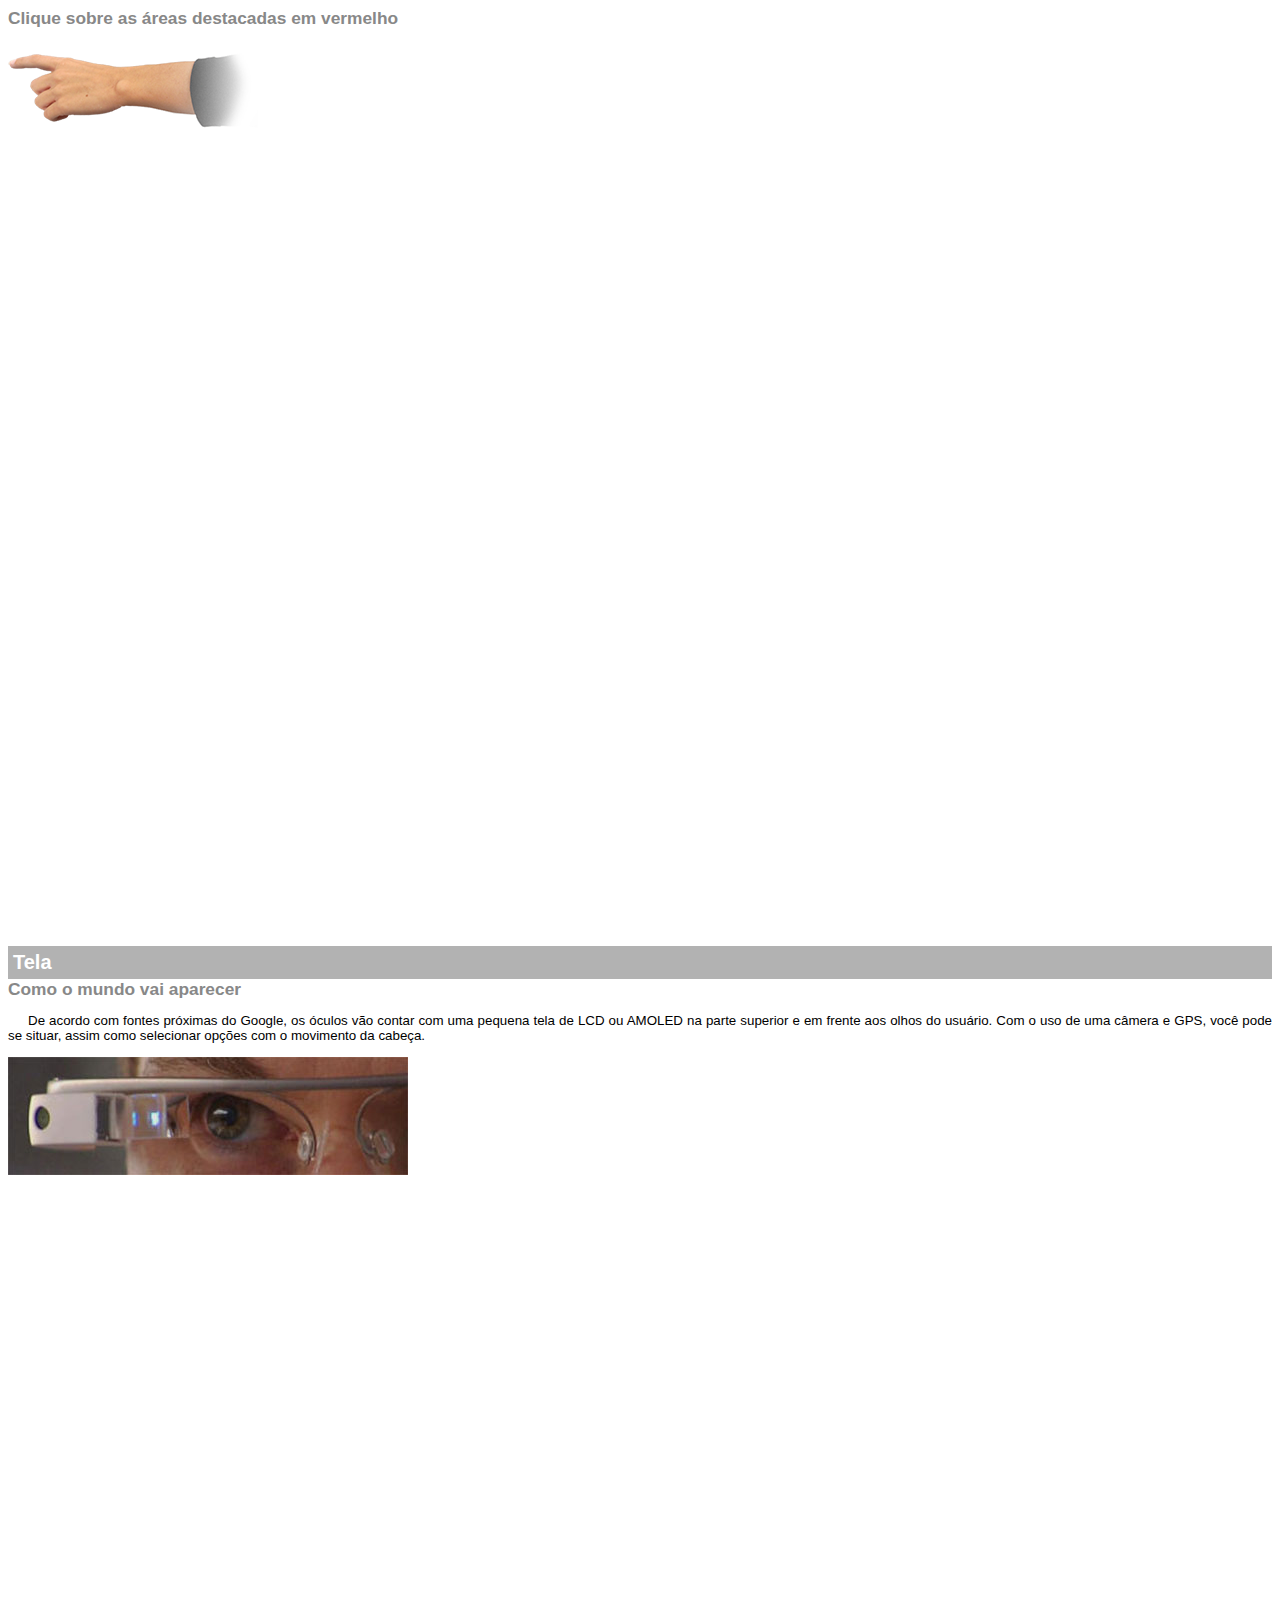
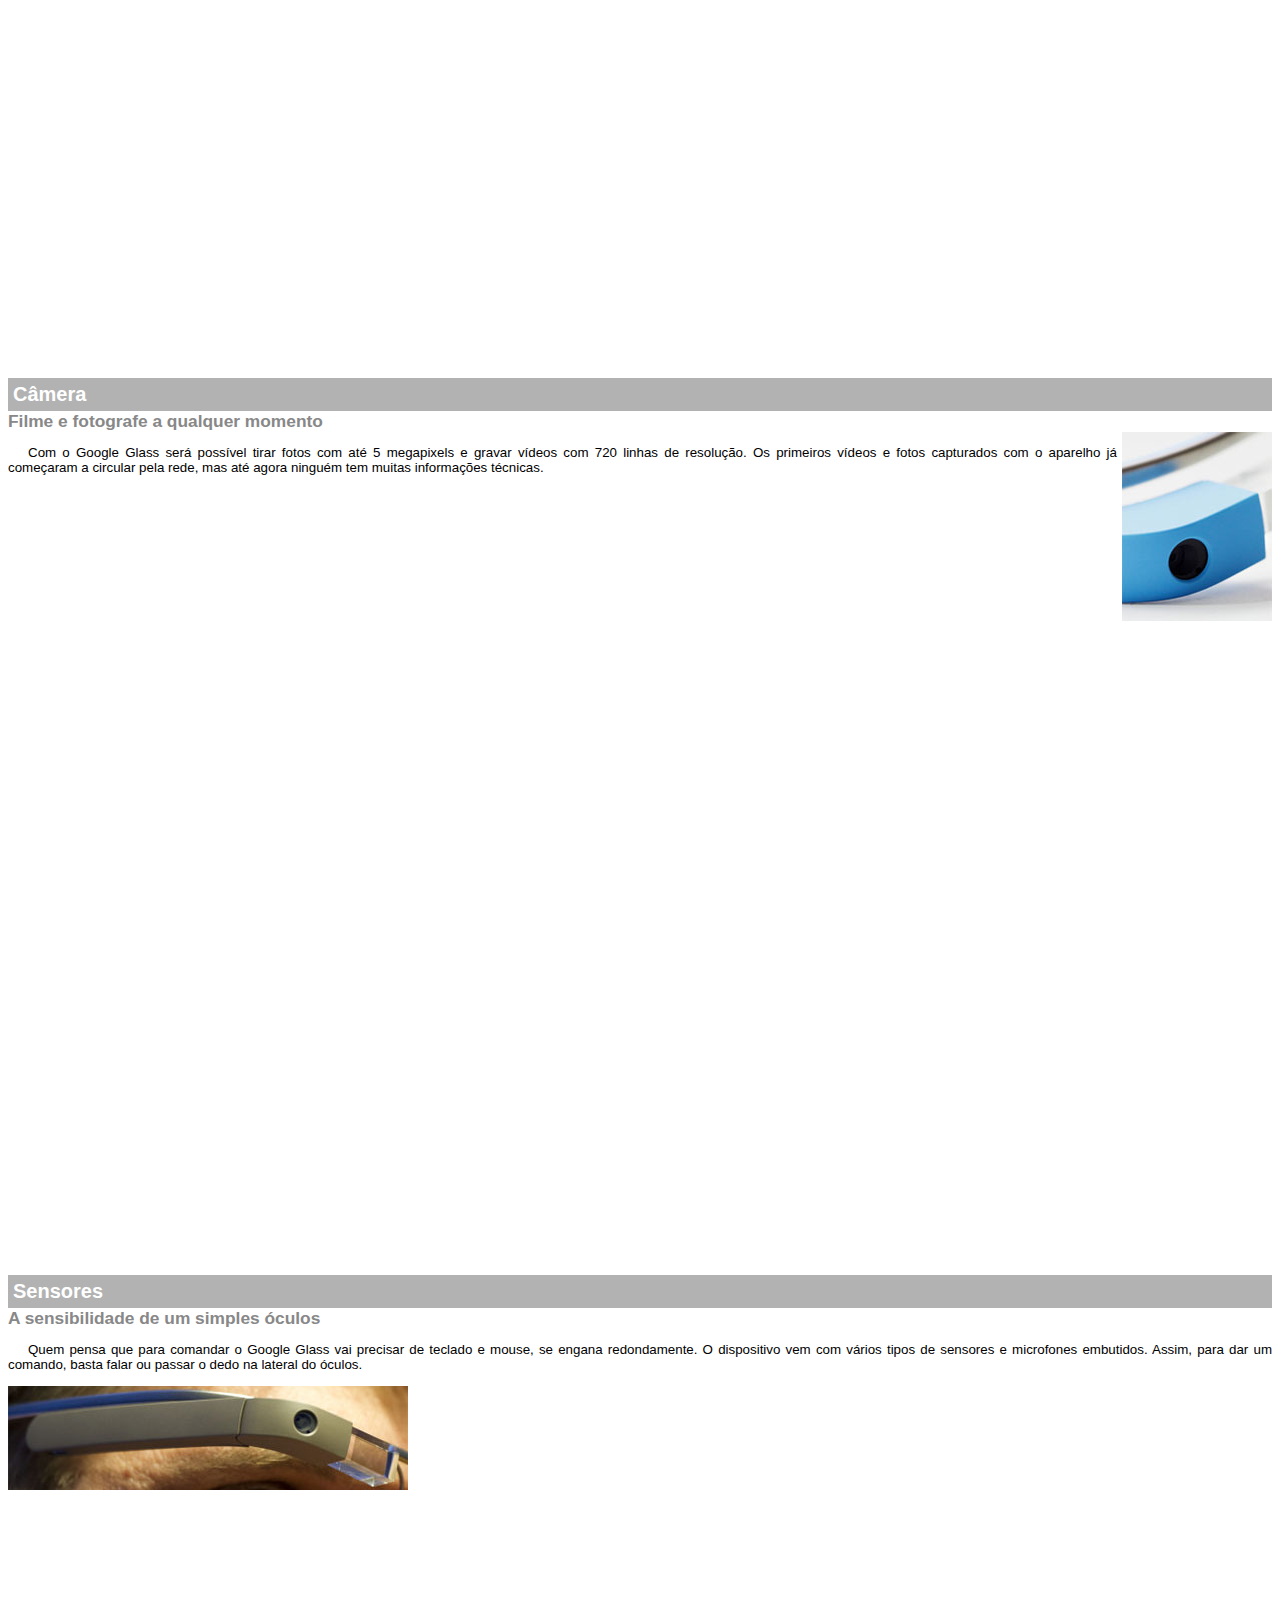
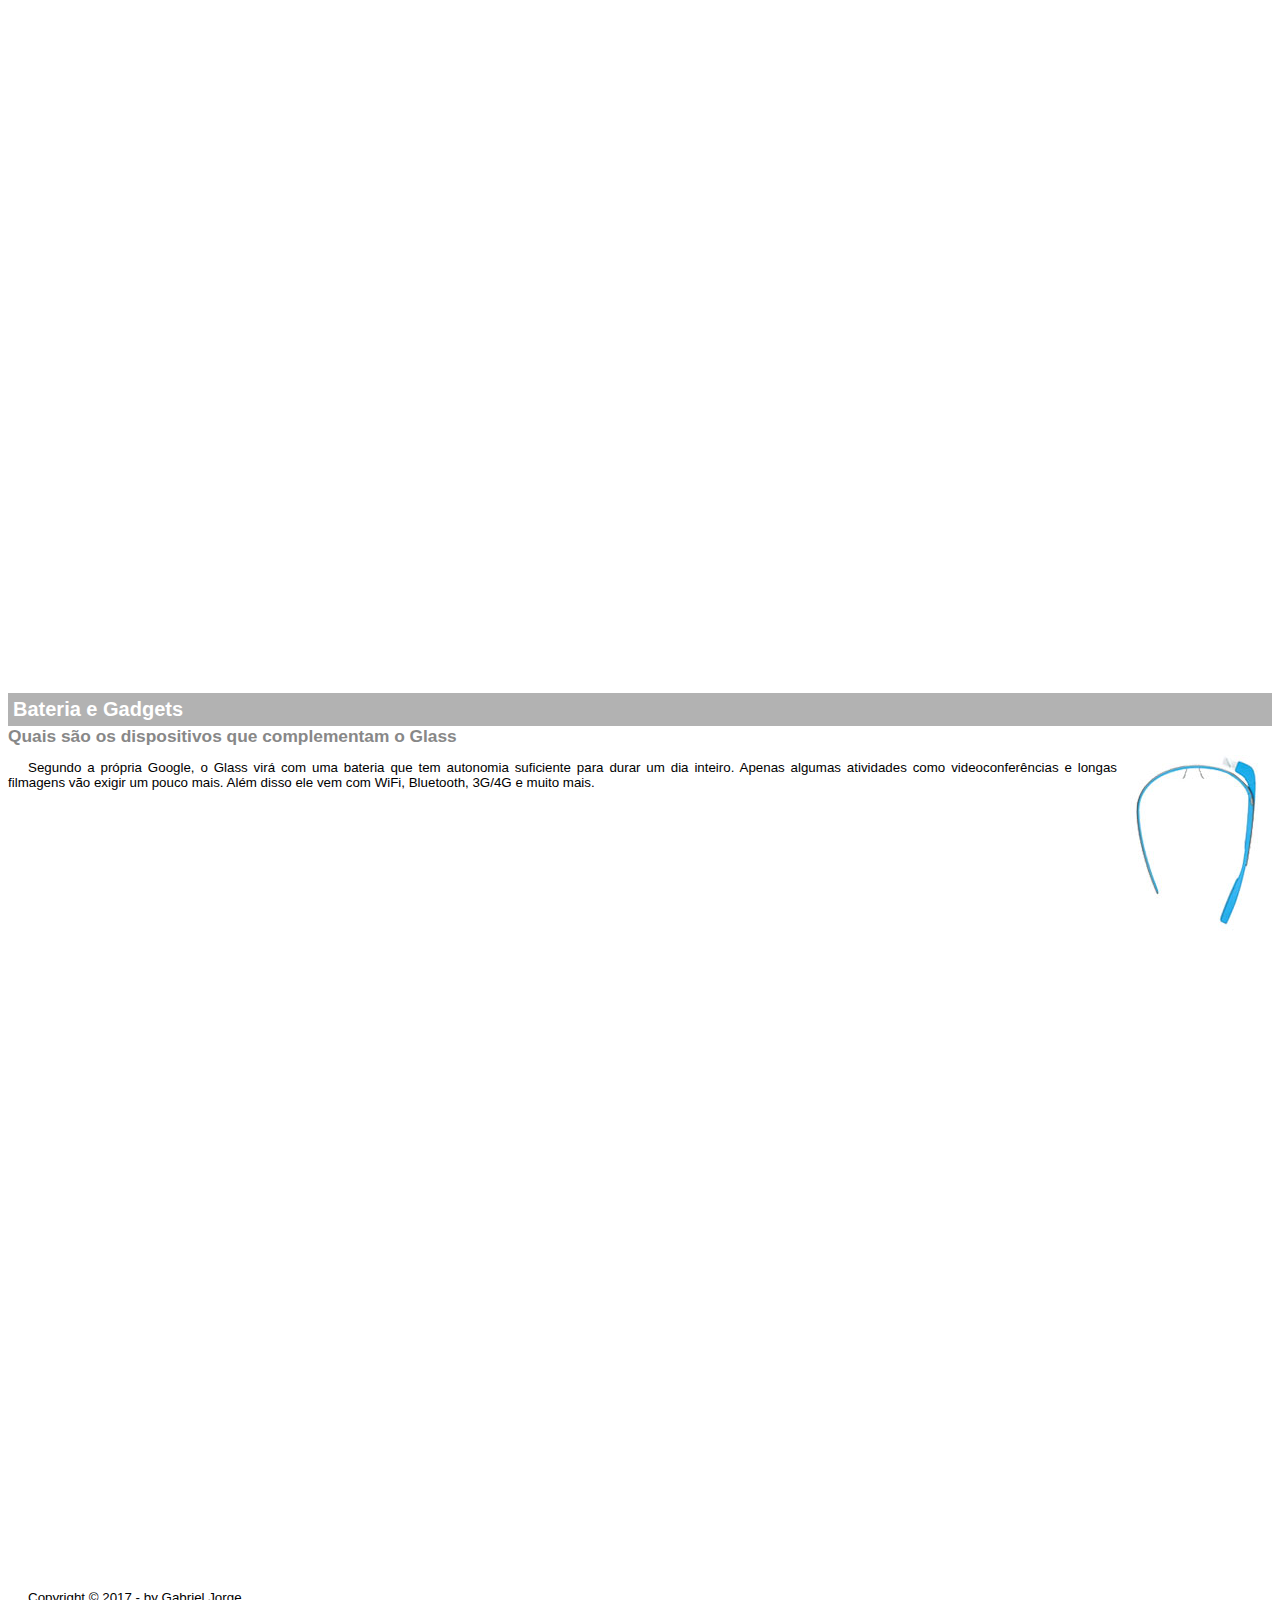
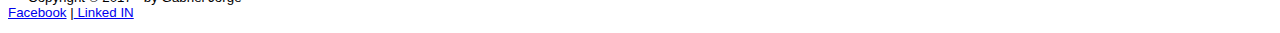
<file: google-glass.html>
<!DOCTYPE html>
<html lang="pt-br"> 
<head> 
	<meta charset="UTF-8"/> 
	<title>Informações sobre o Google Glass</title> 
	<style>
		body {
			font-family: Arial;
			font-size: 10pt;
		}
		p {
		text-align: justify;
		text-indent: 20px;
		}
		article h1 {
		font-size: 15pt;
		color: #ffffff;
		background-color: rgba(0,0,0,.3);
		padding: 5px;
		margin: 0px;
		}
		article h2 {
			font-size: 13pt;
			color: #888888;
			margin: 0px;
		}
		article {
			margin-bottom: 800px;
		}
		img.img-dir {
			display: block;
			float: right;
			margin-left: 5px;
		}
		
	</style>
</head>
<body>
<article id="topo">
	<header>
		<h2>Clique sobre as áreas destacadas em vermelho</h2>
	</header>
	<img src="_imagens/mao.png" alt="Mão apontando para a esquerda">
</article>

<article id="tela">
<header>
<h1>Tela</h1>
<h2>Como o mundo vai aparecer</h2>
</header>
		<p>De acordo com fontes próximas do Google, os óculos vão contar com uma pequena tela de LCD ou AMOLED na parte superior e em frente aos olhos do usuário. Com o uso de uma câmera e GPS, você pode se situar, assim como selecionar opções com o movimento da cabeça.</p>
		<img src="_imagens/det-tela.jpg" alt="Tela do Google Glass"/>
</article>

<article id="camera">
	<header>
		<h1>Câmera</h1>
		<h2>Filme e fotografe a qualquer momento</h2>
	</header>
		<img src="_imagens/det-camera.jpg" class="img-dir" alt="Câmera do Google Glass"/>
		<p>Com o Google Glass será possível tirar fotos com até 5 megapixels e gravar vídeos com 720 linhas de resolução. Os primeiros vídeos e fotos capturados com o aparelho já começaram a circular pela rede, mas até agora ninguém tem muitas informações técnicas.</p>
</article>

<article id="sensores">
	<header>
		<h1>Sensores</h1>
		<h2>A sensibilidade de um simples óculos</h2>
	</header>
		<p>Quem pensa que para comandar o Google Glass vai precisar de teclado e mouse, se engana redondamente. O dispositivo vem com vários tipos de sensores e microfones embutidos. Assim, para dar um comando, basta falar ou passar o dedo na lateral do óculos.</p>
		<img src="_imagens/det-touch.jpg" alt="Sensores do Google Glass" />
</article>

<article id="gadgets">
	<header>
		<h1>Bateria e Gadgets</h1>
		<h2>Quais são os dispositivos que complementam o Glass</h2>
	</header>
		<img src="_imagens/det-bateria.jpg" class="img-dir" alt="Bateria e Gadgets do Google Glass"/>
		<p>Segundo a própria Google, o Glass virá com uma bateria que tem autonomia suficiente para durar um dia inteiro. Apenas algumas atividades como videoconferências e longas filmagens vão exigir um pouco mais. Além disso ele vem com WiFi, Bluetooth, 3G/4G e muito mais.</p>
</article>
</body>

<footer id="rodape">
	<p>Copyright &copy; 2017 - by Gabriel Jorge <br/>
	<a href="https://www.facebook.com/ryuuzaki.uchiha.9" target="_blank">Facebook</a> |<a href="https://www.linkedin.com/in/gabriel-jorge-a02b97144/" target="_blank"> Linked IN</a></p>
</footer>
</div>
</body>
</html>
</file>
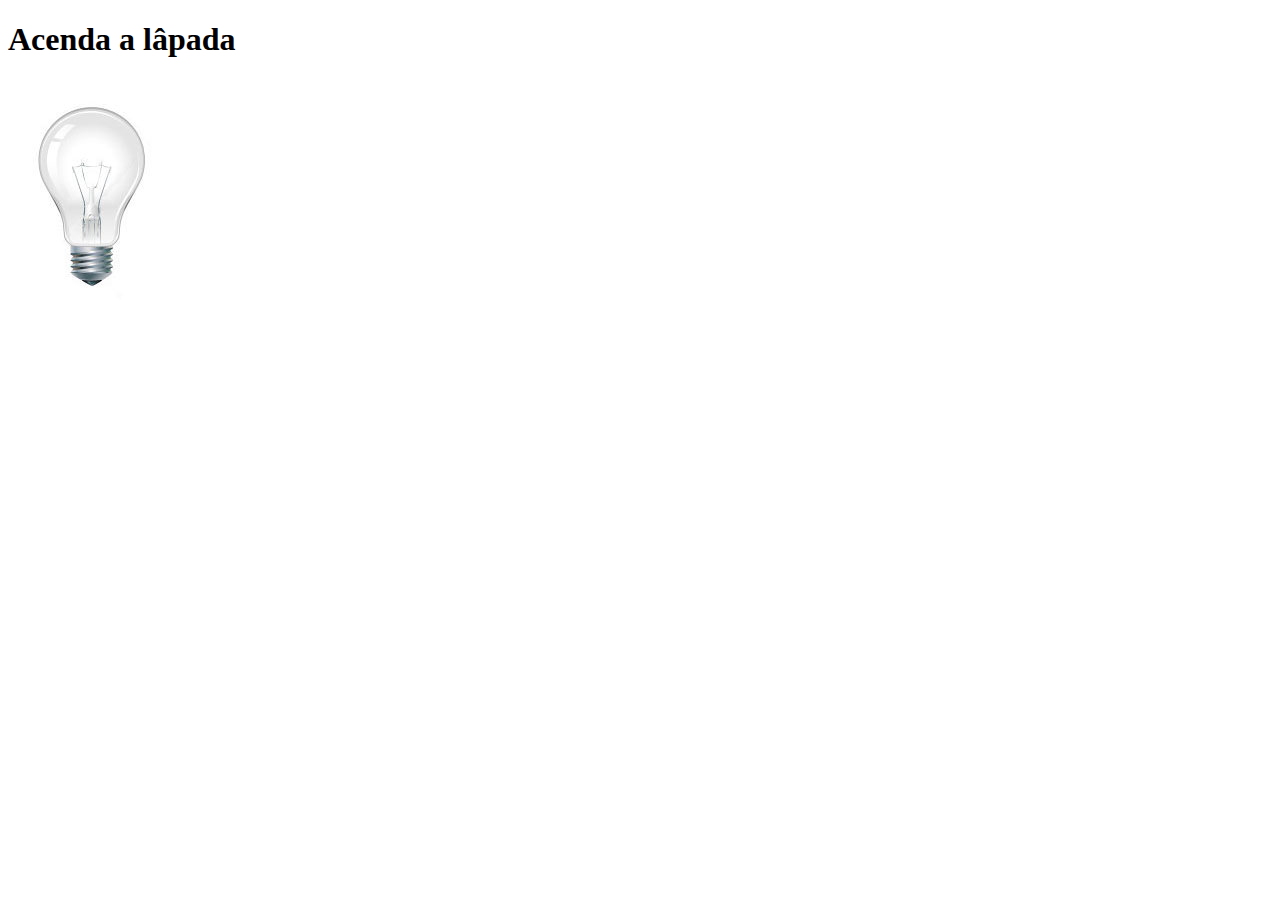
<file: teste03.html>
<!DOCTYPE html>
<html>
<head>
	<title> Teste JavaScript</title>
	<meta charset="utf-8">
	<script>
		var quebrada = false;
		function mudaLampada(tipo) {
		
		document.getElementById("luz").src = "_imagens/"+ tipo +".jpg";
			if (tipo == 'Lampada-quebrada') {
			quebrada = true;
			}
		}
		
		
	</script>
</head>
<body>
	<h1> Acenda a lâpada </h1>
	<img src="_imagens/lampada-apagada.jpg" id="luz" onmouseover="mudaLampada('lampada-acesa')" onmouseout="mudaLampada('lampada-apagada')" onclick="mudaLampada('lampada-quebrada')"/>
	
</body>
</html>
</file>
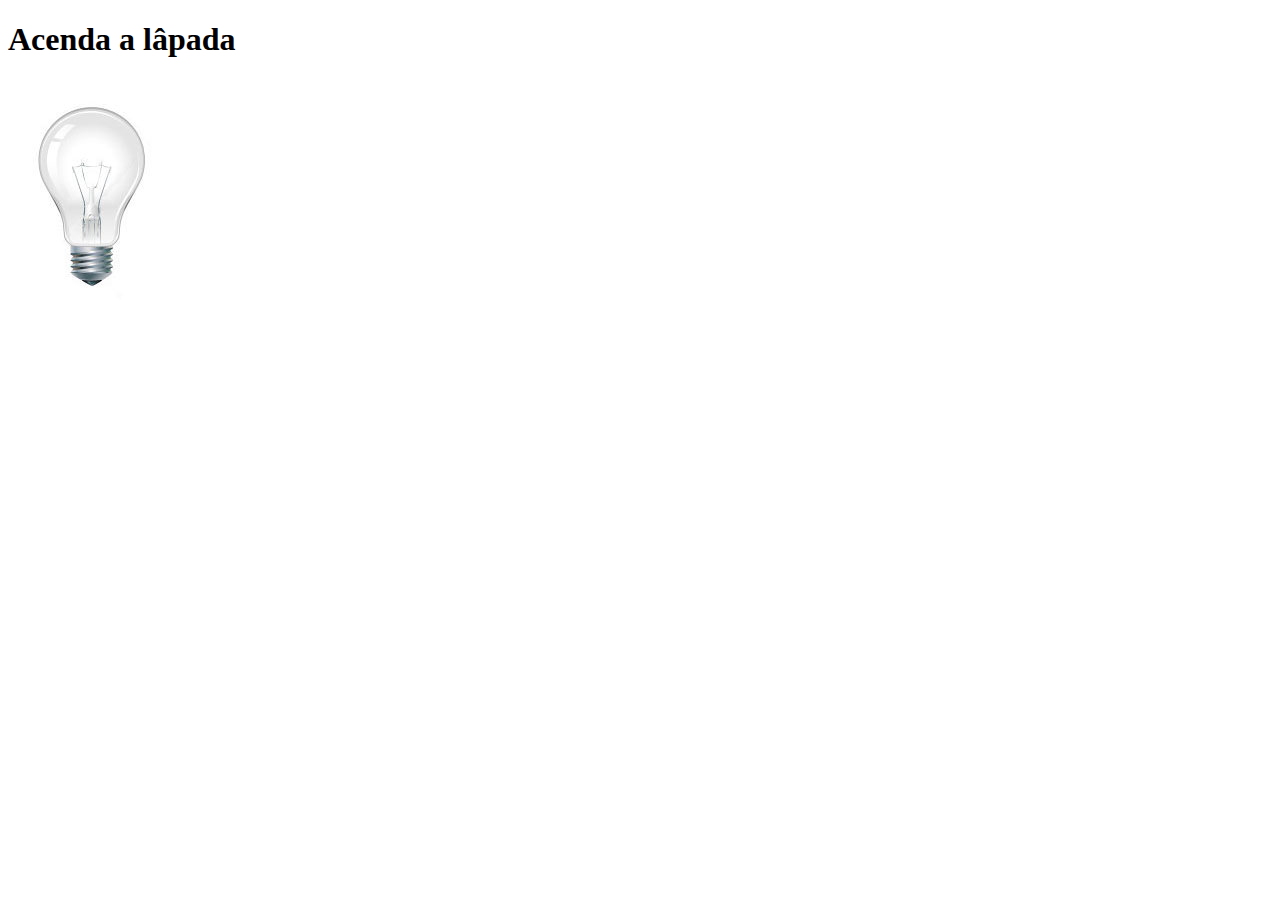
<file: testejs02.html>
<!DOCTYPE html>
<html>
<head>
	<title> Teste JavaScript</title>
	<meta charset="utf-8">
	<script>
		function acendeLampada() {
		document.getElementById("luz").src="_imagens/lampada-acesa.jpg";
		}
		function apagaLampada() {
		document.getElementById("luz").src = "_imagens/lampada-apagada.jpg";
		}
		function quebraLampada() {
		document.getElementById("luz").src = "_imagens/lampada-quebrada.jpg";
		}
	</script>
</head>
<body>
	<h1> Acenda a lâpada </h1>
	<img src="_imagens/lampada-apagada.jpg" id="luz" onmouseover="acendeLampada()" onmouseout="apagaLampada()" onclick="quebraLampada()"/>
	
</body>
</html>
</file>
